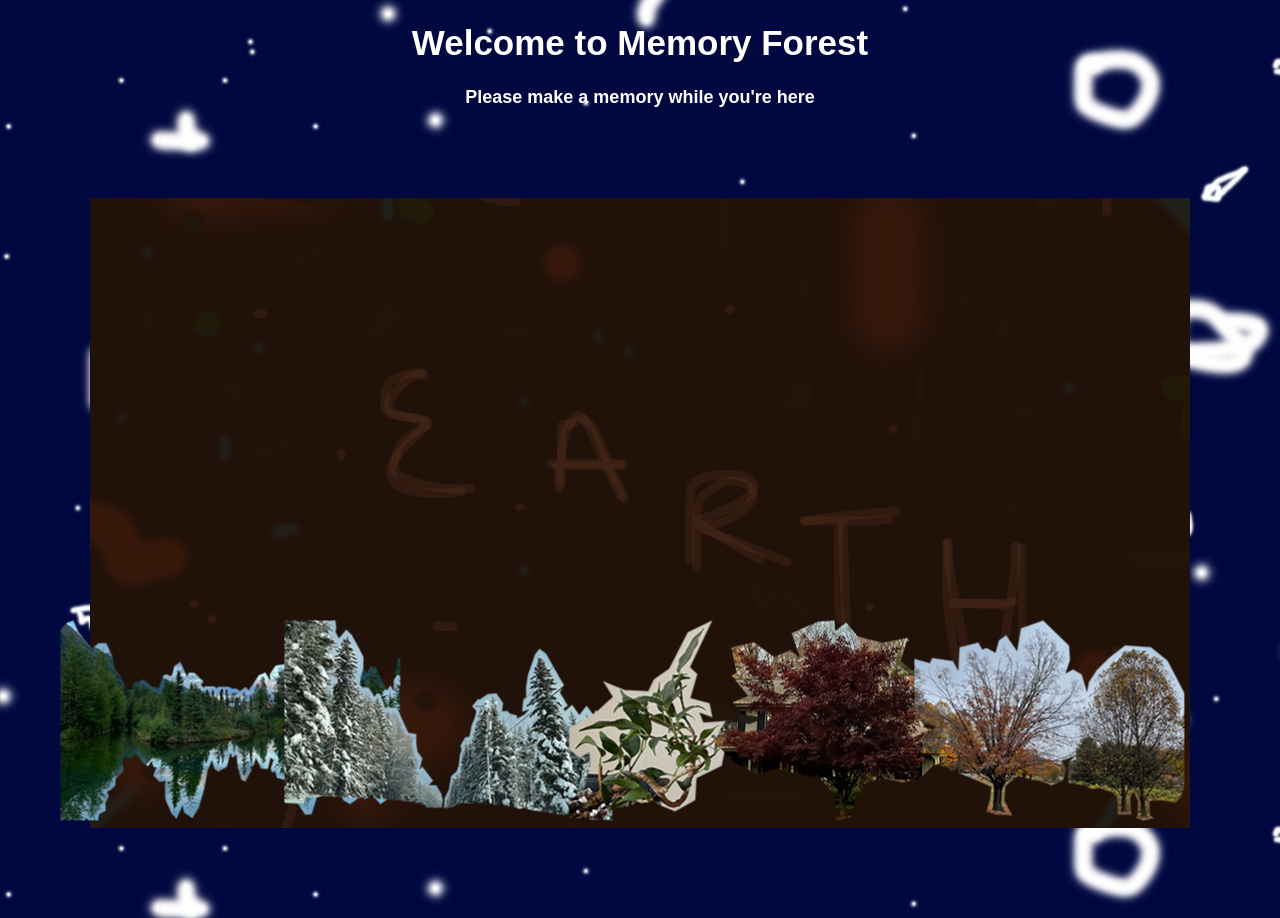
<file: index.html>
<!doctype html>
<html lang="en">
  <head>
    <meta charset="UTF-8" />
    <meta name="viewport" content="width=device-width, initial-scale=1.0" />
    <meta http-equiv="X-UA-Compatible" content="ie=edge" />
    <title>Memory Forest</title>
    <link rel="stylesheet" href="style.css" />
  </head>
  <body>
    <h1>Welcome to Memory Forest</h1>
    <h2>Please make a memory while you're here</h2>
    <div id="memorybox">
    </div>
        <div id="draggable-elem" class="bear">
          <img class="image" src="./images/AK Bear-trans.png" />
        </div>
        <div id="draggable-elem" class="ak">
          <img class="image" src="./images/AK-trans.png" />
        </div>
        <div id="draggable-elem" class="bonsai">
          <img class="image" src="./images/bonsai-trans.png" />
        </div>
        <div id="draggable-elem" class="meems">
          <img class="image" src="./images/meems-trans.png" />
        </div>
         <div id="draggable-elem" class="va">
          <img class="image" src="./images/VA-trans.png" />
        </div>
  </body>
  <script src="main.js"></script>
</html>
</file>
<file: style.css>
h1{
    font-family:Arial, Helvetica, sans-serif;
    font-size: 35px;
    text-align: center;
    color: white;
    }

 h2{
    font-family:Arial, Helvetica, sans-serif;
    font-size: 18px;
    text-align: center;
    color: white;
    }

body{
    background-image: url(./images/space-bg.jpg);
    padding: 0;
    margin: 0;
  }
  
 #memorybox{
    margin: 10vh;
    background-image: url(./images/background.png);
    background-repeat: no-repeat;
    background-size: cover;
    background-position: center;
    height: 50vh;
    padding: 10vh;
  }
  
  #draggable-elem{
    cursor: pointer;
    font-size: 1.6em;
    width:fit-content;
    height:fit-content;
    padding: 1em;
    position: absolute;
    transform: translate(-50%, -50%);
    border-radius: 0.3em;
    cursor: move;
    display: grid;
    place-items: center;
    z-index: 2;
    float: left;
    top: 80%;
    transition: width 5s, opacity .3s;
  }

 #draggable-elem:hover {
    width: 500%;
    opacity: 0.01;
 } 
  .image { 
    float:left;
  }

  .bear {
    left: 18%;
  }

  .ak {
    left: 35%;
  }

  .bonsai {
    left: 52%;
  }

  .meems {
    left: 65%;
  }

  .va {
    left: 82%;
  }
</file>
